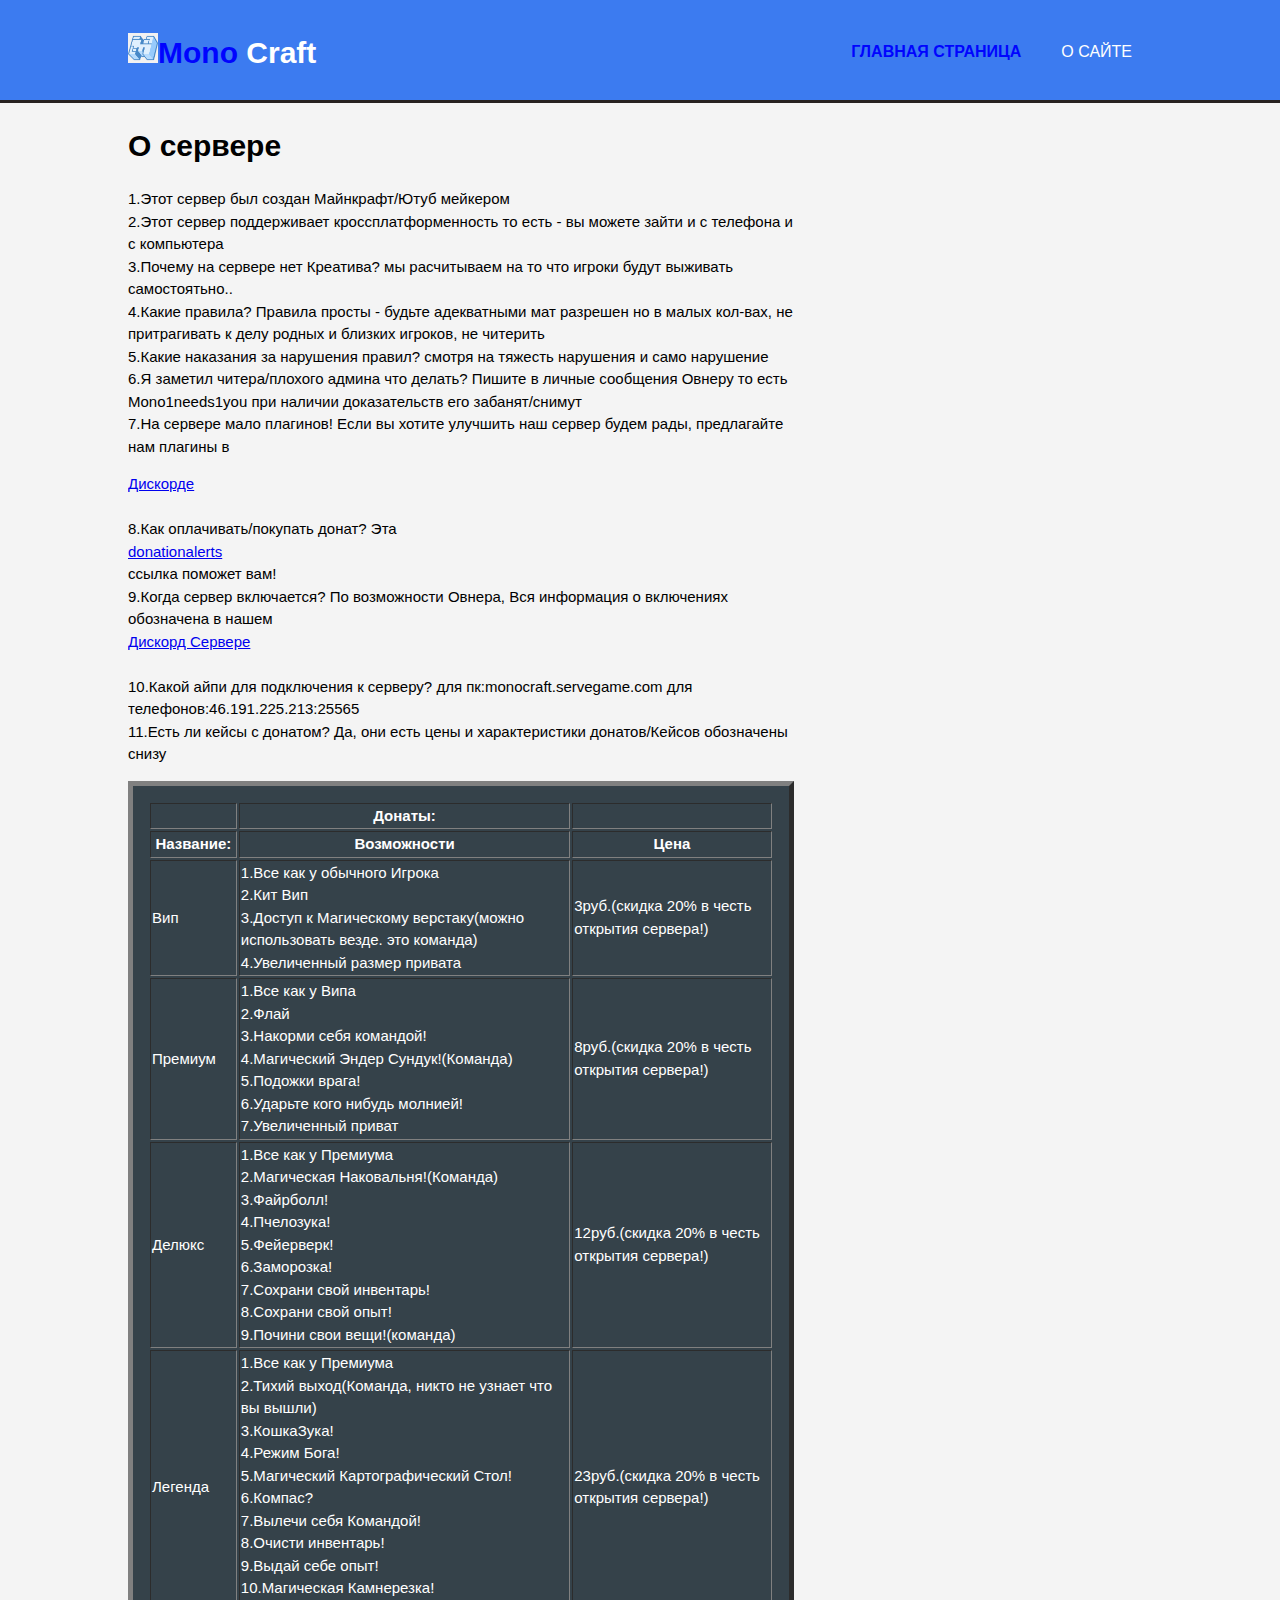
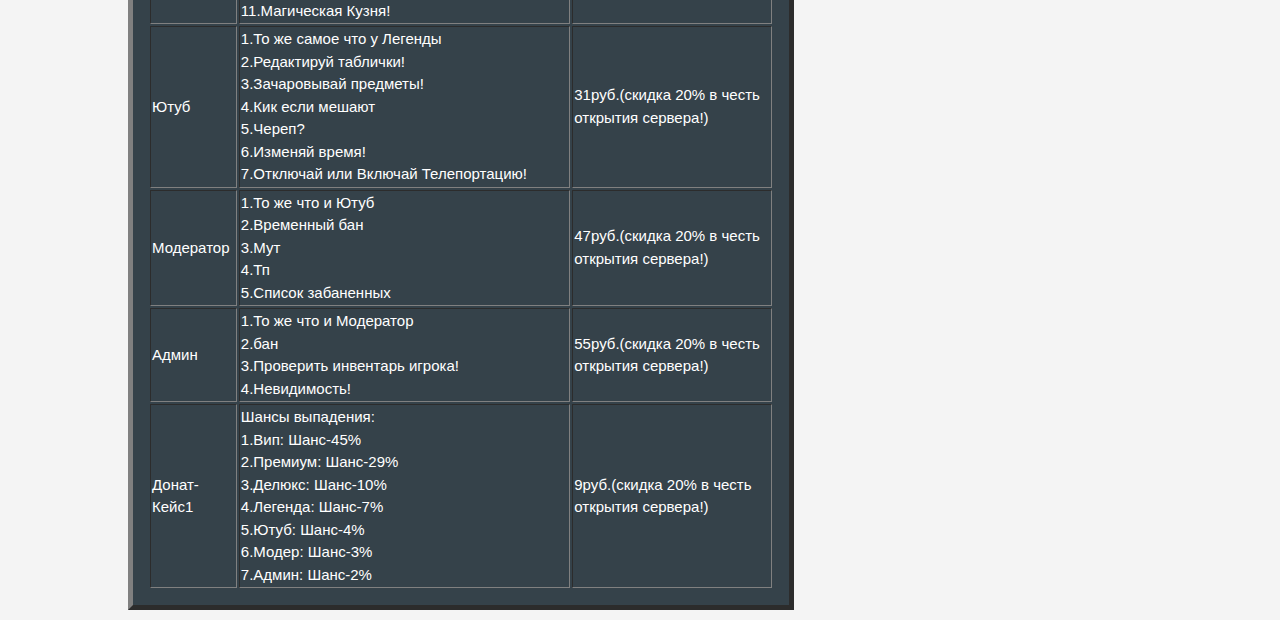
<file: index.html>
<!DOCTYPE html>
<html lang="ru">
    <head>
        <meta charset="utf-8">
        <meta name="description"
        content="Donate">
        <meta name="author" content="Гайнуллин Ильназ">
        <title>MonoCraft | Главная страница</title>
        <link rel="stylesheet" href="./сss/style.css">
        <link rel="icon" href="./Misc/img.png">
    </head>
<body>
    <header>
        <div class="container">
            <div id="branding">
                <h1>
                    <span class="highlight"><img src="Misc/img.png" alt="Логотип MonoCraft" width="30" height="30">Mono
                    </span>Craft</h1>
            </div>
        <nav>
        <ul>
            <li class="current"><a href="index.html">Главная страница</a></li>
            <li><a href="aboutsite.html">О сайте</a></li>
        </ul>
        </nav>
        </div>
    </header>
    <section id="main">
        <div class="container">
            <article id="main-col">
                <h1 class="page=title">О сервере</h1>
                <p>
                    1.Этот сервер был создан Майнкрафт/Ютуб мейкером<br>
                    2.Этот сервер поддерживает кроссплатформенность то есть - вы можете зайти и с телефона и с компьютера<br>
                    3.Почему на сервере нет Креатива? мы расчитываем на то что игроки будут выживать самостоятьно..<br>
                    4.Какие правила? Правила просты - будьте адекватными мат разрешен но в малых кол-вах, не притрагивать к делу родных и близких игроков, не читерить<br>
                    5.Какие наказания за нарушения правил? смотря на тяжесть нарушения и само нарушение<br>
                    6.Я заметил читера/плохого админа что делать? Пишите в личные сообщения Овнеру то есть Mono1needs1you при наличии доказательств его забанят/снимут<br>
                    7.На сервере мало плагинов! Если вы хотите улучшить наш сервер будем рады, предлагайте нам плагины в <li><a href="https://discord.gg/WSaRKzrK">Дискорде</a></li><br>
                    8.Как оплачивать/покупать донат? Эта <li><a href="https://www.donationalerts.com/r/mono_needs_you">donationalerts</a></li>ссылка поможет вам!<br>
                    9.Когда сервер включается? По возможности Овнера, Вся информация о включениях обозначена в нашем <li><a href="https://discord.gg/WSaRKzrK">Дискорд Сервере</a></li><br>
                    10.Какой айпи для подключения к серверу? для пк:monocraft.servegame.com для телефонов:46.191.225.213:25565<br>
                    11.Есть ли кейсы с донатом? Да, они есть цены и характеристики донатов/Кейсов обозначены снизу<br>
                </p>
                    <table class="dark" border="5" CELLSPACING="2" >
                        <tr>
                            <th>
                            </th>
                            <th>Донаты:</th>
                            <Th></Th>
                        </tr>
                        <tr>
                        <th>Название:</th>
                        <th>Возможности</th>
                        <th>Цена</th>
                        </tr>
                        <tr>
                        <td>Вип</td>
                        <td>1.Все как у обычного Игрока<Br>
                            2.Кит Вип<Br>
                            3.Доступ к Магическому верстаку(можно использовать везде. это команда)<Br>
                            4.Увеличенный размер привата<Br>
                        </td>
                        <td>3руб.(скидка 20% в честь открытия сервера!)</td>
                        </tr>
                        <tr>
                        <td>Премиум</td>
                        <td>1.Все как у Випа<br>
                            2.Флай<br>
                            3.Накорми себя командой!<br>
                            4.Магический Эндер Сундук!(Команда)<br>
                            5.Подожки врага!<br>
                            6.Ударьте кого нибудь молнией!<br>
                            7.Увеличенный приват
                        </td>
                        <td>8руб.(скидка 20% в честь открытия сервера!)</td>
                        </tr>
                        <tr>
                        <td>Делюкс</td>
                        <td>1.Все как у Премиума<br>
                            2.Магическая Наковальня!(Команда)<br>
                            3.Файрболл!<br>
                            4.Пчелозука!<br>
                            5.Фейерверк!<br>
                            6.Заморозка!<br>
                            7.Сохрани свой инвентарь!<br>
                            8.Сохрани свой опыт!<br>
                            9.Почини свои вещи!(команда)<br>
                        </td>
                        <td>12руб.(скидка 20% в честь открытия сервера!)</td>
                        </tr>
                        <tr>
                        <td>Легенда</td>
                        <td>1.Все как у Премиума<br>
                            2.Тихий выход(Команда, никто не узнает что вы вышли)<br>
                            3.КошкаЗука!<br>
                            4.Режим Бога!<br>
                            5.Магический Картографический Стол!<br>
                            6.Компас?<br>
                            7.Вылечи себя Командой!<br>
                            8.Очисти инвентарь!<br>
                            9.Выдай себе опыт!<br>
                            10.Магическая Камнерезка!<br>
                            11.Магическая Кузня!<br>
                        </td>
                        <td>23руб.(скидка 20% в честь открытия сервера!)</td>
                        </tr>
                        <tr>
                        <td>Ютуб</td>
                        <td>1.То же самое что у Легенды<Br>
                            2.Редактируй таблички!<br>
                            3.Зачаровывай предметы!<br>
                            4.Кик если мешают<br>
                            5.Череп?<br>
                            6.Изменяй время!<br>
                            7.Отключай или Включай Телепортацию!<br>
                        </td>
                        <td>31руб.(скидка 20% в честь открытия сервера!)</td>
                        </tr>
                        <tr>
                        <td>Модератор</td>
                        <td>1.То же что и Ютуб<br>
                            2.Временный бан<br>
                            3.Мут<br>
                            4.Тп<br>
                            5.Список забаненных<br>
                        </td>
                        <td>47руб.(скидка 20% в честь открытия сервера!)</td>
                        </tr>
                        <tr>
                        <td>Админ</td>
                        <td>1.То же что и Модератор<br>
                            2.бан<br>
                            3.Проверить инвентарь игрока!<br>
                            4.Невидимость!<br>
                        </td>
                        <td>55руб.(скидка 20% в честь открытия сервера!)</td>
                        </tr>
                         <tr>
                        <td>Донат-Кейс1</td>
                        <td>Шансы выпадения:<Br>
                            1.Вип: Шанс-45%<Br>
                            2.Премиум: Шанс-29%<Br>
                            3.Делюкс: Шанс-10%<Br>
                            4.Легенда: Шанс-7%<Br>
                            5.Ютуб: Шанс-4%<Br>
                            6.Модер: Шанс-3%<Br>
                            7.Админ: Шанс-2%<Br>
                        </td>
                        <td>9руб.(скидка 20% в честь открытия сервера!)</td>
                        </tr>
    </section>
</body>
</html>
</file>
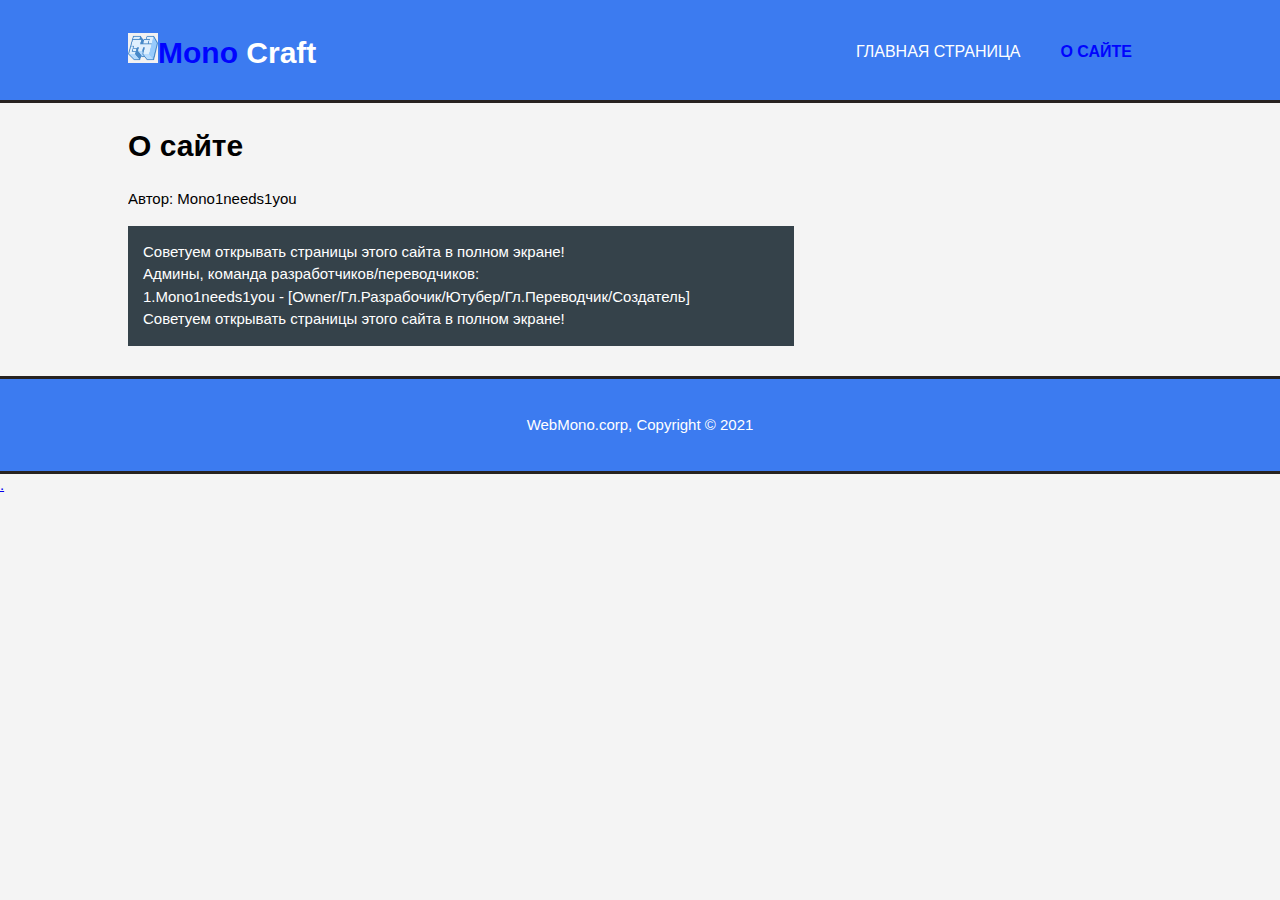
<file: aboutsite.html>
<!DOCTYPE html>
<html lang="ru">
    <head>
        <meta charset="utf-8">
        <meta name="description"
        content="aboutserver">
        <meta name="author" content="Гайнуллин Ильназ">
        <title>Monocraft | О сайте</title>
        <link rel="stylesheet" href="./сss/style.css">
        <link rel="icon" href="./Misc/img.png">
    </head>
<body>
    <header>
        <div class="container">
            <div id="branding">
                <h1>
                    <span class="highlight"><img src="Misc/img.png" alt="Логотип MonoCraft" width="30" height="30">Mono
                    </span>Craft</h1>
            </div>
        <nav>
        <ul>
            <li><a href="index.html">Главная страница</a></li>
            <li class="current"><a href="aboutsite.html">О сайте</a></li>
        </ul>
        </nav>
        </div>
    </header>
    <section id="main">
        <div class="container">
            <article id="main-col">
                <h1 class="page=title">О сайте</h1>
                <p>
                    Автор: Mono1needs1you
                </p>
                <p class="dark">
                    Советуем открывать страницы этого сайта в полном экране!<br>
                    Админы, команда разработчиков/переводчиков:<br>
                    1.Mono1needs1you - [Owner/Гл.Разрабочик/Ютубер/Гл.Переводчик/Создатель]<br>
                    Советуем открывать страницы этого сайта в полном экране!
                </p>
            </article>
        </div>
    </section>
    <footer>
        <p>WebMono.corp, Copyright &copy; 2021</p>
    </footer>
    <a href="https://www.youtube.com/channel/UCPj3k501wjw7uH5f21uattw">.</a>
</body>
</html>
</file>
<file: сss/style.css>
body{
  font: 15px/1.5 Arial, Helvetica,sans-serif;
  padding:0;
  margin:0;
  background-color:#f4f4f4;
}

/* Global */
.container{
  width:80%;
  margin:auto;
  overflow:hidden;
}

ul{
  margin:0;
  padding:0;
}

.button_1{
  height:38px;
  background:#292221;
  border:0;
  padding-left: 20px;
  padding-right:20px;
  color:#ffffff;
}

.dark{
  padding:15px;
  background:#35424a;
  color:#ffffff;
  margin-top:10px;
  margin-bottom:10px;
}

/* Header **/
header{
  background:#3c7bf0;
  color:#ffffff;
  padding-top:30px;
  min-height:70px;
  border-bottom:#272220 3px solid;
}

header a{
  color:#ffffff;
  text-decoration:none;
  text-transform: uppercase;
  font-size:16px;
}

header li{
  float:left;
  display:inline;
  padding: 0 20px 0 20px;
}

header #branding{
  float:left;
}

header #branding h1{
  margin:0;
}

header nav{
  float:right;
  margin-top:10px;
}

header .highlight, header .current a{
  color:#0004ff;
  font-weight:bold;
}

header a:hover{
  color:#cccccc;
  font-weight:bold;
}

/* Showcase */
#showcase{
  min-height:400px;
  background:url('../img/showcase.jpg') no-repeat;
  background-position: center;
  background-size: cover;
  text-align:center;
  color:#ffffff;
}

#showcase h1{
  margin-top:100px;
  font-size:55px;
  margin-bottom:10px;
}

#showcase p{
  font-size:20px;
}

/* Newsletter */
#newsletter{
  padding:15px;
  color:#ffffff;
  background:#35424a
}

#newsletter h1{
  float:left;
}

#newsletter form {
  float:right;
  margin-top:15px;
}

#newsletter input[type="email"]{
  padding:4px;
  height:25px;
  width:250px;
}

/* Boxes */
#boxes{
  margin-top:20px;
}

#boxes .box{
  float:left;
  text-align: center;
  width:30%;
  padding:10px;
}

#boxes .box img{
  width:90px;
}

/* Sidebar */
aside#sidebar{
  float:right;
  width:30%;
  margin-top:10px;
}

aside#sidebar .quote input, aside#sidebar .quote textarea{
  width:90%;
  padding:5px;
}

/* Main-col */
article#main-col{
  float:left;
  width:65%;
}

/* Services */
ul#services li{
  list-style: none;
  padding:20px;
  border: #cccccc solid 1px;
  margin-bottom:5px;
  background:#e6e6e6;
}

footer{
  padding:20px;
  margin-top:20px;
  color:#ffffff;
  background-color: #3c7bf0;
  border-bottom: #272220 3px solid;
  border-top: #272220 3px solid;
  text-align: center;
}

/* Media Queries */
@media(max-width: 768px){
  header #branding,
  header nav,
  header nav li,
  #newsletter h1,
  #newsletter form,
  #boxes .box,
  article#main-col,
  aside#sidebar{
    float:none;
    text-align:center;
    width:100%;
  }

  header{
    padding-bottom:20px;
  }

  #showcase h1{
    margin-top:40px;
  }

  #newsletter button, .quote button{
    display:block;
    width:100%;
  }

  #newsletter form input[type="email"], .quote input, .quote textarea{
    width:100%;
    margin-bottom:5px;
  }
}
</file>
